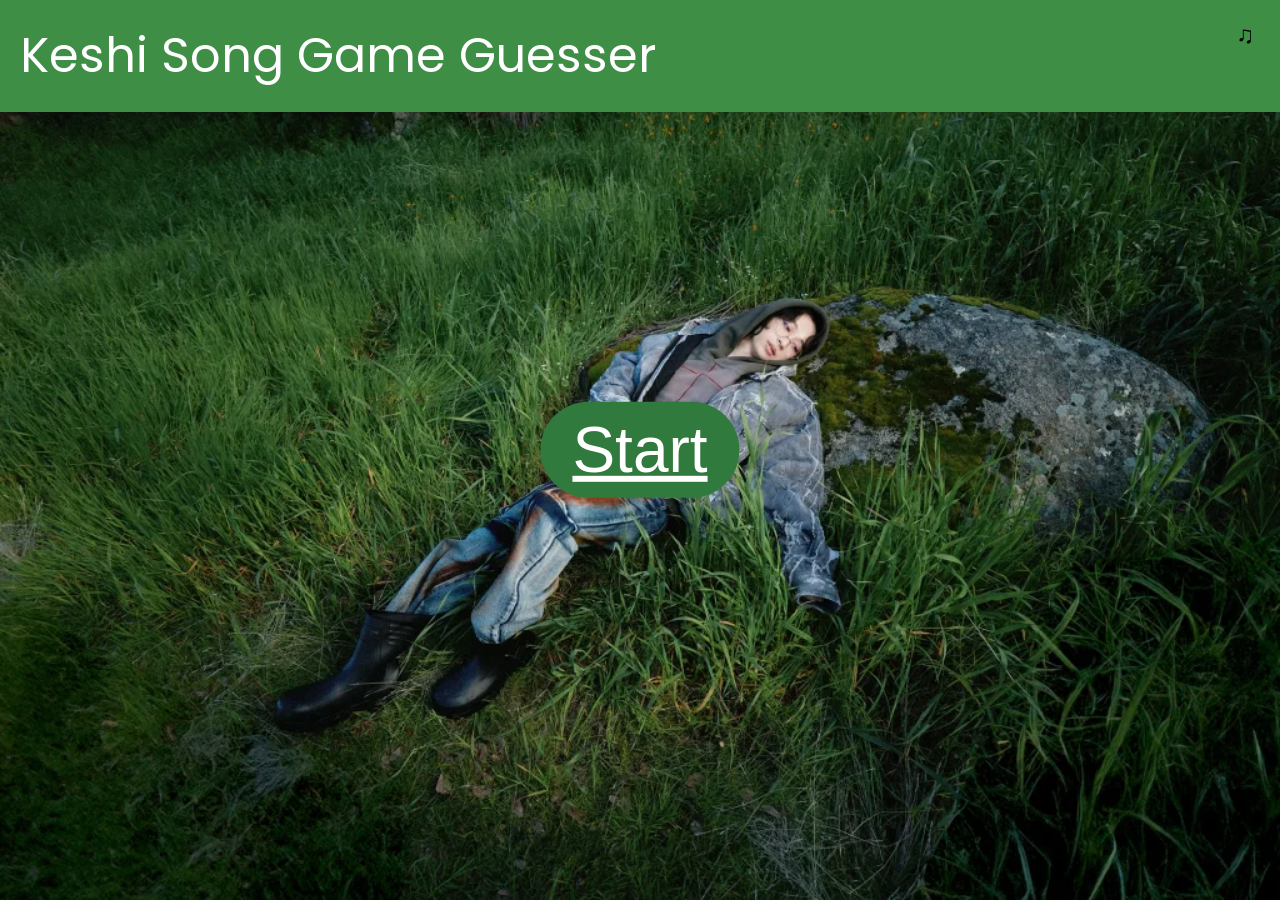
<file: index.html>
<!DOCTYPE html>
<html lang = "en">
<head>
    <meta charset = "UTF-8" />
    <meta name="viewport" content="width=device-width, initial-scale=1.0, maximum-scale=1.0, user-scalable=no">
    <title>Keshi!</title>
    <link rel = "stylesheet" href = "style.css"/>
    <link rel="preconnect" href="https://fonts.googleapis.com">
    <link rel="preconnect" href="https://fonts.gstatic.com" crossorigin>
    <link href="https://fonts.googleapis.com/css2?family=Poppins&family=Montserrat&display=swap" rel="stylesheet">

    <meta property="og:title" content="Keshi Song Guesser">
    <meta property="og:description" content="Test your knowledge of Keshi's music!">
    <meta property="og:image" content="https://vincenttrinh9098.github.io/keshi-guessing-game/images/keshi_picture.png">
    <meta property="og:type" content="website">
</head>
<body>
        <header>
        <nav class="nav-bar">
            <span>Keshi Song Game Guesser</span>
            <!-- Hidden audio -->
            <audio id="bg-music" autoplay loop>
                <source src="songs/2hellANDback.mp3" type="audio/mpeg">
            </audio>
            <!-- Button users click -->
            <button id="audio-btn">♫</button>
        </nav>
        </header>
    <img src="images/keshi_picture.png" style="display:none;" alt="preview">
    <a href="game/startgame.html" class="startbutton">Start</a>
    <script src = "script.js"></script>

</body>

</html>
</file>
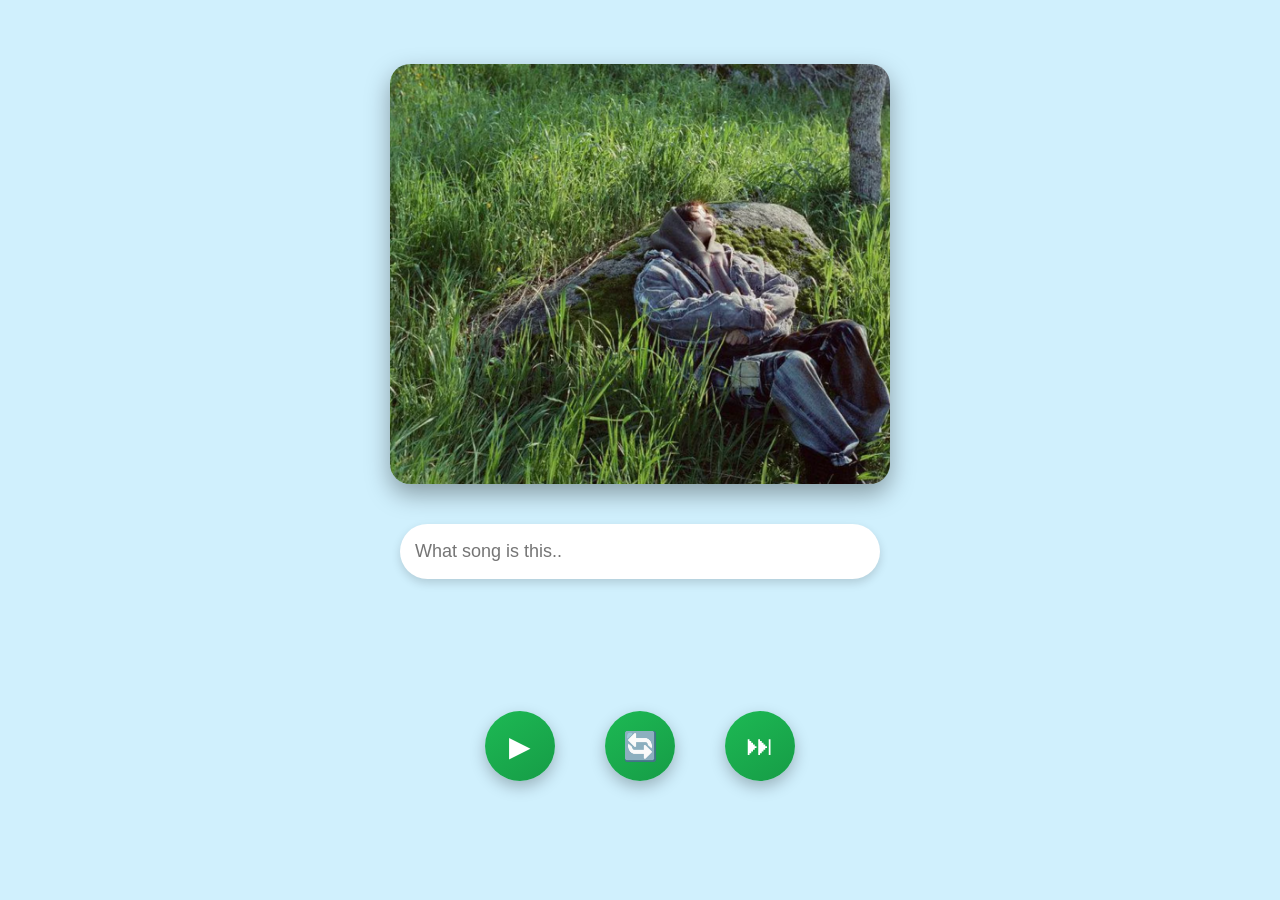
<file: game/startgame.html>
<!DOCTYPE html>
<html lang = "en">
<head>
    <meta charset = "UTF-8" />
    <meta name="viewport" content="width=device-width, initial-scale=1.0, maximum-scale=1.0, user-scalable=no">
    <title>Keshi!</title>
    <link rel = "stylesheet" href = "startgame.css"/>
    
</head>
<body>
    <div class = "container">
        <div id ="middle-image">
            <img src="../images/keshi_picture.png">
        </div>
        <input type = "text" id="userInput" placeholder = "What song is this..">

        <div class = "middle-submission">
            <button id="playBtn">▶</button>
            <button id="snippetBtn">🔄</button>
            <!--<button id="submit-btn">Guess</button> -->
            <button id="newSongBtn">⏭</button>
        </div>
        <span id="result"></span>
    </div>
    <script src="startgame.js"></script>

</body>

</html>
</file>
<file: style.css>
html, body {
    height: 100%;           /* ensures full viewport height */
    margin: 0;              /* remove default margin */
}
body {
    background-image: url("images/keshi.png");
    background-size: cover;
    background-repeat: no-repeat;
    background-position: center;
    font-family: 'Raleway', sans-serif;
}

.startbutton{
    display:inline-block;
    background-color:rgb(49, 122, 61);
    color:white;
    position: absolute;
    top: 50%;          /* halfway down the page */
    left: 50%;         /* halfway across the page */
    transform: translate(-50%, -50%);  /* move it back by half its size */
    padding: .7rem 2rem;
    border-radius: 100px;
    cursor:pointer;
    font-size:4rem;
}

.startbutton:hover{
   background-color:rgb(40, 98, 49);
}

.nav-bar{
    padding: 20px;
    background-color: rgb(62, 142, 70);
    color:white;
    align-items: center;
    display:flex;
    justify-content: space-between;  /* push ends apart */
    gap:10px;
    font-family: 'Poppins', sans-serif;
    font-size:3rem;
    font-style:bold;
}
#audio-btn {
    position: fixed;
    top: 20px;
    right: 20px;
    background: none;
    border: none;
    font-size: 24px;
    cursor: pointer;
}

@media (max-width: 600px) {
    .nav-bar{
     padding: 15px;
     font-size:1.3rem;
     gap:100px;
    }

    .startbutton{
        display:inline-block;
        background-color:rgb(49, 122, 61);
        color:white;
        position: absolute;
        top: 50%;          /* halfway down the page */
        left: 50%;         /* halfway across the page */
        transform: translate(-50%, -50%);  /* move it back by half its size */
        padding: .7rem 2rem;
        border-radius: 100px;

        cursor:pointer;
        font-size:2.5rem;
    }


}
</file>
<file: game/startgame.css>
/* Desktop: flex centering */
html, body {
    height: 100%;
    margin: 0;
    padding: 0;
    background-color: #d0f0fd;
    display: flex;
    justify-content: center;
    align-items: center;
    flex-direction: column;
    zoom:none;
}

/* Image container */
#middle-image {
    display: flex;
    justify-content: center;
    align-items: center;
    width: 100%;
    max-width: 800px;
    padding: 20px;
}

#middle-image img {
    width: 100%;
    max-width: 500px;
    height: auto;
    border-radius: 20px;
    box-shadow: 0 10px 25px rgba(0,0,0,0.35);
}
#middle-image img:hover {
    transform: scale(1.03);
}



/* Optional: stack items nicely */
.container {
    display: flex;
    flex-direction: column;
    gap: 20px;
    /* space between elements */
    align-items: center;
    /* center items inside container */
}


.middle-submission {
    padding-top: 7rem;
    display: flex;
    justify-content: center;
    align-items: center;
    gap: 50px;
}

/* Style BOTH buttons the same way */
#playBtn,
#newSongBtn, #snippetBtn {
    width: 70px;
    height: 70px;
    font-size: 28px;
    border-radius: 50%;
    border: none;
    cursor: pointer;

    background: linear-gradient(145deg, #1db954, #169c46);
    color: white;

    box-shadow: 0 6px 15px rgba(0,0,0,0.25);
    transition: all 0.2s ease;
}

/* Hover effect */
#playBtn:hover,
#newSongBtn:hover, #snippetBtn:hover {
    transform: scale(1.1);
    box-shadow: 0 8px 20px rgba(0,0,0,0.35);
}

/* Click effect */
#playBtn:active,
#newSongBtn:active {
    transform: scale(0.95);
}
#userInput {
    height: 55px;
    width: 450px;
    font-size: 18px;
    padding: 0 15px;

    border-radius: 30px;
    border: none;
    outline: none;

    box-shadow: 0 4px 10px rgba(0,0,0,0.15);
}

#result {
    display: block;
    margin-top: 25px;

    font-size: 22px;
    font-weight: 600;
    letter-spacing: 0.5px;

    min-height: 30px; /* prevents layout shift */

    transition: all 0.3s ease;
}

@media (max-width: 600px) {
    html, body {
        min-height: 100vh;       /* fill viewport exactly */
        margin: 0;
        overflow: hidden;    /* prevent scrolling */
    }

    body {
        background: linear-gradient(to bottom, #d0f0fd, #e6f3d1);
        display: flex;
        flex-direction: column;
        align-items: center;
        padding-top: 8svh; /* small top margin */
    }

    .container {
        width: 100%;
        display: flex;
        flex-direction: column;
        align-items: center;
        gap: 2rem;
    }

    #middle-image {
        width: 100%;
        display: flex;
        justify-content: center;
    }

    #middle-image img {
        max-width: 90%;
        border-radius: 20px;
        box-shadow: 0 20px 70px rgba(0,0,0,0.5); /* bigger shadow */
        transition: all 0.3s ease;
    }

    .middle-submission {
        padding-top: 0.5rem;   /* small spacing above buttons */
        gap: 50px;              /* space between buttons and input */
        display: flex;
        justify-content: center;
        align-items: center;   /* vertically align buttons & input */
        flex-wrap: nowrap;     /* keep them in one row */
    }

    #userInput {
        height: 35px;
        font-size: 16px;
        width: 70%;
        max-width: 180px;
    }

    #playBtn, #newSongBtn, #snippetBtn{
        width: 55px;
        height: 50px;
        font-size: 22px;
    }
}
</file>
